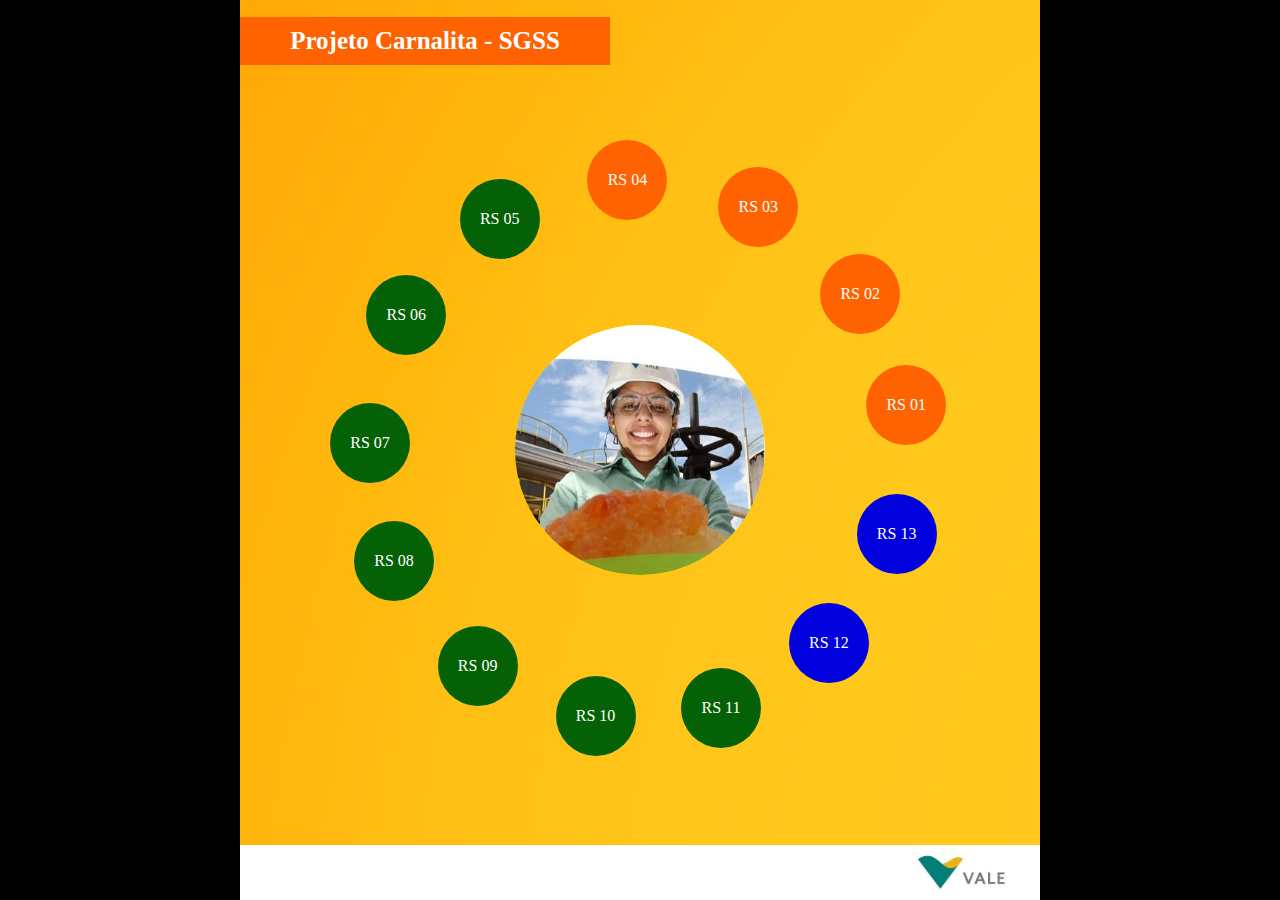
<file: index.html>
<!DOCTYPE html>
<html lang="pt-br">

<head>
    <meta charset="UTF-8">
    <meta http-equiv="X-UA-Compatible" content="IE=edge">
    <meta name="viewport" content="width=device-width, initial-scale=1.0">
    <link rel="stylesheet" href="src/css/style.css">
    <link rel="stylesheet" href="src/css/moble.css">
    <title>Projeto Carnalita menu</title>
</head>

<body>
    <p>O layout desse projeto só esta disponível parra ser visualizado na versão para computador.</p>
    <div class="central">
    <h1>Projeto Carnalita - SGSS</h1>
    
    <div class="object bt0" id="bt0"><img src="src/img/imagem.jpg" alt="Imagem"></div>
    
    <a href="conteudo.html" class="object bt azul" id="bt13">
        RS 13
    </a>
    <a href="conteudo.html" class="object bt azul" id="bt12">
        RS 12
    </a>
    <a href="conteudo.html" class="object bt verde" id="bt11">
        RS 11
    </a>
    <a href="conteudo.html" class="object bt verde" id="bt10">
        RS 10
    </a>
    <a href="conteudo.html" class="object bt verde" id="bt9">
        RS 09
    </a>
    <a href="conteudo.html" class="object bt verde" id="bt8">
        RS 08
    </a>
    <a href="conteudo.html" class="object bt verde" id="bt7">
        RS 07
    </a>
    <a href="conteudo.html" class="object bt verde" id="bt6">
        RS 06
    </a>
    <a href="conteudo.html" class="object bt verde" id="bt5">
        RS 05
    </a>
    <a href="conteudo.html" class="object bt laranja" id="bt4">
        RS 04
    </a>
    <a href="conteudo.html" class="object bt laranja" id="bt3">
        RS 03
    </a>
    <a href="conteudo.html" class="object bt laranja" id="bt2">
        RS 02
    </a>
    <a href="conteudo.html" class="object bt laranja" id="bt1">
        RS 01
    </a>
    
    
    <div id="legenda">Legendda</div>
<div class="footer">
    <img src="src/img/logo.jpg" alt="Logo">
</div>
    </div>
</body>
<script src="src/js/script.js"></script>

</html>
</file>
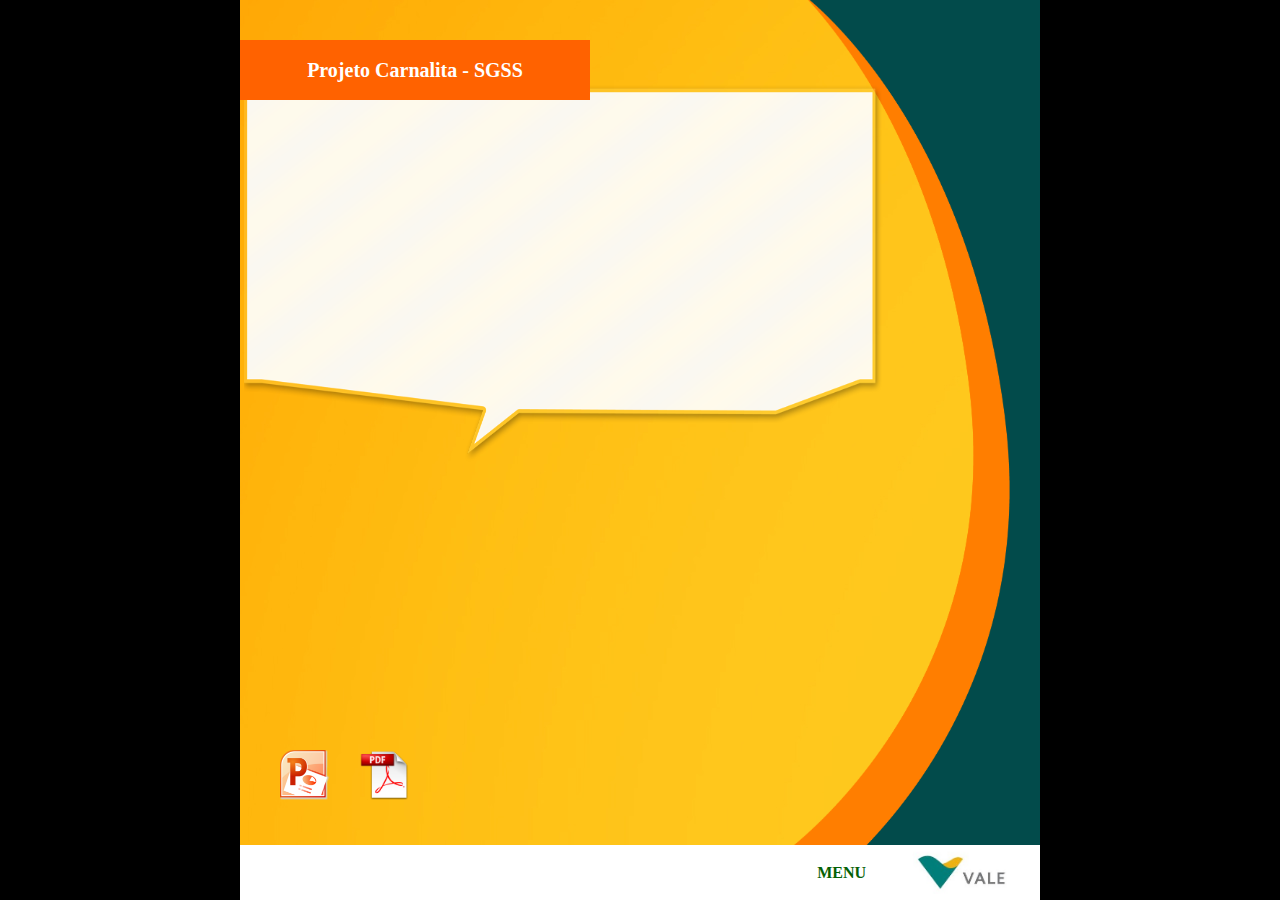
<file: conteudo.html>
<!DOCTYPE html>
<html lang="pt-br">
<head>
    <meta charset="UTF-8">
    <meta http-equiv="X-UA-Compatible" content="IE=edge">
    <meta name="viewport" content="width=device-width, initial-scale=1.0">
    <link rel="stylesheet" href="src/css/style.css">
    <title>Conteudo</title>
</head>
<body>
    <div class="central">
    <h2>Projeto Carnalita - SGSS</h2>
    <div class="placa"><img src="src/img/placa.png" alt="Placa"></div>
    <div class="barraLateral"><img src="src/img/barralateral.png" alt="Barra lateral"></div>
    <div class="icones"><img src="src/img/iconePowerPoint.png" alt="Icone do PowerPoint"> <img src="src/img/iconPDF.png" alt="Icone do PDF"></div>
    <div class="footer">
        <img src="src/img/logo.jpg" alt="Logo">
        <a class="menu" href="index.html">MENU</a> 
    </div>
    </div>
</body>
</html>
</file>
<file: src/css/style.css>
body {
    background-color: black;
    display: flex;
    justify-content: center;
}
.central{
    position: absolute;
    width: 800px;
    height: 100vh;
    background-image: url(../img/BACGROUND2.jpg);
    background-repeat: no-repeat;
    top: 0;
}

.laranja {
    background-color: rgb(255, 98, 0);
}

.verde {
    background-color: rgb(5, 97, 5);
}

.azul {
    background-color: rgb(1, 1, 221);
}

h1 {
    color: white;
    background-color: rgb(255, 98, 0);
    font-family: verdana;
    font-size: 25px;
    width: 370px;
    padding-top: 10px;
    padding-bottom: 10px;
    text-align: center;
}

h2 {
    position: absolute;
    z-index: 2;
    color: white;
    background-color: rgb(255, 98, 0);
    font-family: verdana;
    font-size: 20px;
    width: 350px;
    height: 60px;
    margin-top: 40px;
    text-align: center;
    line-height: 60px;
}

p {
    display: none;
}

.object {
    border-radius: 50%;
    position: absolute;
    margin: auto;
    top: 0;
    left: 0;
    right: 0;
    bottom: 0;
    text-decoration: none;
    font-family: verdana;
    position: absolute;
    text-align: center;
    display: inline-block;
    line-height: 80px;
}

#bt0 {
    background-color: yellow;
    width: 250px;
    height: 250px;
    border-radius: 50%;
}

#bt0 img {
    height: 250px;
    width: 250px;
    border-radius: 50%;
}

.bt {
    color: white;
    width: 80px;
    height: 80px;
    border-radius: 50%;
}

#legenda {
    height: 60px;
    width: 245px;
    position: absolute;
    color: white;
    font-family: Verdana;
    font-size: 12px;
    text-align: center;
    right: 0;
    bottom: 80px;
}

.placa img {
    position: absolute;
    z-index: 1;
    width: 650px;
    height: 400px;
    margin-top: 73px;
}

.barraLateral img {
    width: 280px;
    height: 99vh;
    position: absolute;
    right: 0;
    top: 0;
}

.footer {
    position: absolute;
    background-color: white;
    width: 100%;
    height: 55px;
    bottom: 0;
}

.footer img {
    float: right;
    height: 55px;
    width: auto;
    margin-right: 20px;
}

.menu {
    text-decoration: none;
    color: rgb(5, 97, 5);
    font-family: Verdana;
    font-weight: bold;
    line-height: 55px;
    float: right;
    margin-right: 40px;
}

.icones {
    position: absolute;
    width: 130px;
    display: flex;
    justify-content: space-between;
    bottom: 100px;
    margin-left: 40px;
}

.icones img {
    position: relative;
    width: 50px;
}
</file>
<file: src/css/moble.css>
@media (max-width: 1000px) {
  .central {
    display: none;
  }
  p {
    display: block;
    font-family: verdana;
    font-size: 18px;
    color: white;
    text-align: center;
    margin-top: 70px;
  }
}
</file>
